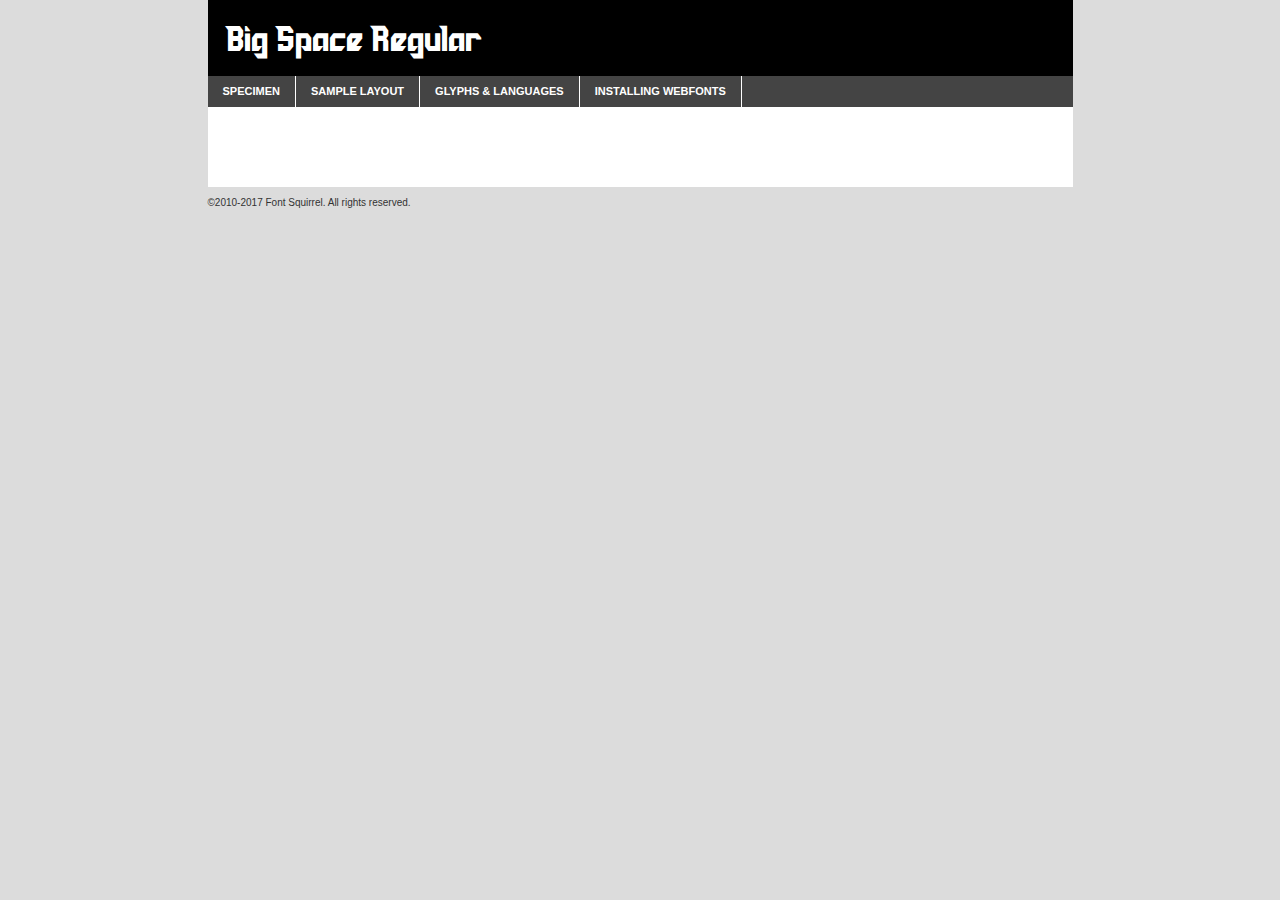
<file: fonts/big-space/bigspace-rpkx-demo.html>
<!DOCTYPE html PUBLIC "-//W3C//DTD XHTML 1.0 Transitional//EN"
        "http://www.w3.org/TR/xhtml1/DTD/xhtml1-transitional.dtd">

<html xmlns="http://www.w3.org/1999/xhtml" xml:lang="en" lang="en">
<head>
    <meta http-equiv="Content-Type" content="text/html; charset=utf-8"/>
    <script src="http://ajax.googleapis.com/ajax/libs/jquery/1.7.2/jquery.min.js" type="text/javascript" charset="utf-8"></script>
    <script type="text/javascript">
		(function($) {
			$.fn.easyTabs = function(option) {
				var param = jQuery.extend({ fadeSpeed: 'fast', defaultContent: 1, activeClass: 'active' }, option);
				$(this).each(function() {
					var thisId = '#' + this.id;
					if ( param.defaultContent == '' )
					{
						param.defaultContent = 1;
					}
					if ( typeof param.defaultContent == 'number' )
					{
						var defaultTab = $(thisId + ' .tabs li:eq(' + (param.defaultContent - 1) + ') a').attr('href').substr(1);
					}
					else
					{
						var defaultTab = param.defaultContent;
					}
					$(thisId + ' .tabs li a').each(function() {
						var tabToHide = $(this).attr('href').substr(1);
						$('#' + tabToHide).addClass('easytabs-tab-content');
					});
					hideAll();
					changeContent(defaultTab);

					function hideAll() {$(thisId + ' .easytabs-tab-content').hide();}

					function changeContent(tabId)
					{
						hideAll();
						$(thisId + ' .tabs li').removeClass(param.activeClass);
						$(thisId + ' .tabs li a[href=#' + tabId + ']').closest('li').addClass(param.activeClass);
						if ( param.fadeSpeed != 'none' )
						{
							$(thisId + ' #' + tabId).fadeIn(param.fadeSpeed);
						}
						else
						{
							$(thisId + ' #' + tabId).show();
						}
					}

					$(thisId + ' .tabs li').click(function() {
						var tabId = $(this).find('a').attr('href').substr(1);
						changeContent(tabId);
						return false;
					});
				});
			}
		})(jQuery);
    </script>
    <link rel="stylesheet" href="specimen_files/specimen_stylesheet.css" type="text/css" charset="utf-8"/>
    <link rel="stylesheet" href="stylesheet.css" type="text/css" charset="utf-8"/>

    <style type="text/css">
        		body {
			font-family: 'big_spaceregular';
        		}

            </style>

    <title>Big Space Regular Specimen</title>


    <script type="text/javascript" charset="utf-8">
		$(document).ready(function() {
			$('#container').easyTabs({ defaultContent: 1 });
		});
    </script>
</head>

<body>
<div id="container">
    <div id="header">
		Big Space Regular    </div>
    <ul class="tabs">
        <li><a href="#specimen">Specimen</a></li>
        <li><a href="#layout">Sample Layout</a></li>
		        <li><a href="#glyphs">Glyphs &amp; Languages</a></li>
        <li><a href="#installing">Installing Webfonts</a></li>

    </ul>

    <div id="main_content">


        <div id="specimen">

            <div class="section">
                <div class="grid12 firstcol">
                    <div class="huge">AaBb</div>
                </div>
            </div>

            <div class="section">
                <div class="glyph_range">A&#x200B;B&#x200b;C&#x200b;D&#x200b;E&#x200b;F&#x200b;G&#x200b;H&#x200b;I&#x200b;J&#x200b;K&#x200b;L&#x200b;M&#x200b;N&#x200b;O&#x200b;P&#x200b;Q&#x200b;R&#x200b;S&#x200b;T&#x200b;U&#x200b;V&#x200b;W&#x200b;X&#x200b;Y&#x200b;Z&#x200b;a&#x200b;b&#x200b;c&#x200b;d&#x200b;e&#x200b;f&#x200b;g&#x200b;h&#x200b;i&#x200b;j&#x200b;k&#x200b;l&#x200b;m&#x200b;n&#x200b;o&#x200b;p&#x200b;q&#x200b;r&#x200b;s&#x200b;t&#x200b;u&#x200b;v&#x200b;w&#x200b;x&#x200b;y&#x200b;z&#x200b;1&#x200b;2&#x200b;3&#x200b;4&#x200b;5&#x200b;6&#x200b;7&#x200b;8&#x200b;9&#x200b;0&#x200b;&amp;&#x200b;.&#x200b;,&#x200b;?&#x200b;!&#x200b;&#64;&#x200b;(&#x200b;)&#x200b;#&#x200b;$&#x200b;%&#x200b;*&#x200b;+&#x200b;-&#x200b;=&#x200b;:&#x200b;;</div>
            </div>
            <div class="section">
                <div class="grid12 firstcol">
                    <table class="sample_table">
                        <tr>
                            <td>10</td>
                            <td class="size10">abcdefghijklmnopqrstuvwxyzABCDEFGHIJKLMNOPQRSTUVWXYZ0123456789abcdefghijklmnopqrstuvwxyzABCDEFGHIJKLMNOPQRSTUVWXYZ0123456789abcdefghijklmnopqrstuvwxyzABCDEFGHIJKLMNOPQRSTUVWXYZ</td>
                        </tr>
                        <tr>
                            <td>11</td>
                            <td class="size11">abcdefghijklmnopqrstuvwxyzABCDEFGHIJKLMNOPQRSTUVWXYZ0123456789abcdefghijklmnopqrstuvwxyzABCDEFGHIJKLMNOPQRSTUVWXYZ0123456789abcdefghijklmnopqrstuvwxyzABCDEFGHIJKLMNOPQRSTUVWXYZ</td>
                        </tr>
                        <tr>
                            <td>12</td>
                            <td class="size12">abcdefghijklmnopqrstuvwxyzABCDEFGHIJKLMNOPQRSTUVWXYZ0123456789abcdefghijklmnopqrstuvwxyzABCDEFGHIJKLMNOPQRSTUVWXYZ0123456789abcdefghijklmnopqrstuvwxyzABCDEFGHIJKLMNOPQRSTUVWXYZ</td>
                        </tr>
                        <tr>
                            <td>13</td>
                            <td class="size13">abcdefghijklmnopqrstuvwxyzABCDEFGHIJKLMNOPQRSTUVWXYZ0123456789abcdefghijklmnopqrstuvwxyzABCDEFGHIJKLMNOPQRSTUVWXYZ0123456789abcdefghijklmnopqrstuvwxyzABCDEFGHIJKLMNOPQRSTUVWXYZ</td>
                        </tr>
                        <tr>
                            <td>14</td>
                            <td class="size14">abcdefghijklmnopqrstuvwxyzABCDEFGHIJKLMNOPQRSTUVWXYZ0123456789abcdefghijklmnopqrstuvwxyzABCDEFGHIJKLMNOPQRSTUVWXYZ0123456789abcdefghijklmnopqrstuvwxyzABCDEFGHIJKLMNOPQRSTUVWXYZ</td>
                        </tr>
                        <tr>
                            <td>16</td>
                            <td class="size16">abcdefghijklmnopqrstuvwxyzABCDEFGHIJKLMNOPQRSTUVWXYZ0123456789abcdefghijklmnopqrstuvwxyzABCDEFGHIJKLMNOPQRSTUVWXYZ</td>
                        </tr>
                        <tr>
                            <td>18</td>
                            <td class="size18">abcdefghijklmnopqrstuvwxyzABCDEFGHIJKLMNOPQRSTUVWXYZ0123456789abcdefghijklmnopqrstuvwxyzABCDEFGHIJKLMNOPQRSTUVWXYZ</td>
                        </tr>
                        <tr>
                            <td>20</td>
                            <td class="size20">abcdefghijklmnopqrstuvwxyzABCDEFGHIJKLMNOPQRSTUVWXYZ0123456789abcdefghijklmnopqrstuvwxyzABCDEFGHIJKLMNOPQRSTUVWXYZ</td>
                        </tr>
                        <tr>
                            <td>24</td>
                            <td class="size24">abcdefghijklmnopqrstuvwxyzABCDEFGHIJKLMNOPQRSTUVWXYZ0123456789abcdefghijklmnopqrstuvwxyzABCDEFGHIJKLMNOPQRSTUVWXYZ</td>
                        </tr>
                        <tr>
                            <td>30</td>
                            <td class="size30">abcdefghijklmnopqrstuvwxyzABCDEFGHIJKLMNOPQRSTUVWXYZ0123456789abcdefghijklmnopqrstuvwxyzABCDEFGHIJKLMNOPQRSTUVWXYZ</td>
                        </tr>
                        <tr>
                            <td>36</td>
                            <td class="size36">abcdefghijklmnopqrstuvwxyzABCDEFGHIJKLMNOPQRSTUVWXYZ0123456789abcdefghijklmnopqrstuvwxyzABCDEFGHIJKLMNOPQRSTUVWXYZ</td>
                        </tr>
                        <tr>
                            <td>48</td>
                            <td class="size48">abcdefghijklmnopqrstuvwxyzABCDEFGHIJKLMNOPQRSTUVWXYZ0123456789abcdefghijklmnopqrstuvwxyzABCDEFGHIJKLMNOPQRSTUVWXYZ</td>
                        </tr>
                        <tr>
                            <td>60</td>
                            <td class="size60">abcdefghijklmnopqrstuvwxyzABCDEFGHIJKLMNOPQRSTUVWXYZ0123456789abcdefghijklmnopqrstuvwxyzABCDEFGHIJKLMNOPQRSTUVWXYZ</td>
                        </tr>
                        <tr>
                            <td>72</td>
                            <td class="size72">abcdefghijklmnopqrstuvwxyzABCDEFGHIJKLMNOPQRSTUVWXYZ0123456789abcdefghijklmnopqrstuvwxyzABCDEFGHIJKLMNOPQRSTUVWXYZ</td>
                        </tr>
                        <tr>
                            <td>90</td>
                            <td class="size90">abcdefghijklmnopqrstuvwxyzABCDEFGHIJKLMNOPQRSTUVWXYZ0123456789abcdefghijklmnopqrstuvwxyzABCDEFGHIJKLMNOPQRSTUVWXYZ</td>
                        </tr>
                    </table>

                </div>

            </div>


            <div class="section" id="bodycomparison">


                <div id="xheight">
                    <div class="fontbody">&#x25FC;&#x25FC;&#x25FC;&#x25FC;&#x25FC;&#x25FC;&#x25FC;&#x25FC;&#x25FC;&#x25FC;&#x25FC;&#x25FC;&#x25FC;&#x25FC;&#x25FC;&#x25FC;&#x25FC;&#x25FC;&#x25FC;&#x25FC;&#x25FC;&#x25FC;&#x25FC;&#x25FC;&#x25FC;&#x25FC;&#x25FC;&#x25FC;&#x25FC;&#x25FC;&#x25FC;&#x25FC;&#x25FC;&#x25FC;&#x25FC;&#x25FC;&#x25FC;&#x25FC;&#x25FC;&#x25FC;&#x25FC;&#x25FC;&#x25FC;&#x25FC;&#x25FC;&#x25FC;&#x25FC;&#x25FC;&#x25FC;&#x25FC;&#x25FC;&#x25FC;&#x25FC;&#x25FC;&#x25FC;&#x25FC;&#x25FC;&#x25FC;&#x25FC;&#x25FC;&#x25FC;&#x25FC;&#x25FC;&#x25FC;&#x25FC;&#x25FC;&#x25FC;&#x25FC;&#x25FC;&#x25FC;&#x25FC;&#x25FC;&#x25FC;&#x25FC;&#x25FC;&#x25FC;&#x25FC;&#x25FC;&#x25FC;&#x25FC;&#x25FC;&#x25FC;&#x25FC;&#x25FC;&#x25FC;&#x25FC;&#x25FC;&#x25FC;&#x25FC;&#x25FC;&#x25FC;&#x25FC;&#x25FC;&#x25FC;&#x25FC;&#x25FC;&#x25FC;&#x25FC;&#x25FC;body</div>
                    <div class="arialbody">body</div>
                    <div class="verdanabody">body</div>
                    <div class="georgiabody">body</div>
                </div>
                <div class="fontbody" style="z-index:1">
                    body<span>Big Space Regular</span>
                </div>
                <div class="arialbody" style="z-index:1">
                    body<span>Arial</span>
                </div>
                <div class="verdanabody" style="z-index:1">
                    body<span>Verdana</span>
                </div>
                <div class="georgiabody" style="z-index:1">
                    body<span>Georgia</span>
                </div>


            </div>


            <div class="section psample psample_row1" id="">

                <div class="grid2 firstcol">
                    <p class="size10"><span>10.</span>Aenean lacinia bibendum nulla sed consectetur. Fusce dapibus, tellus ac cursus commodo, tortor mauris condimentum nibh, ut fermentum massa justo sit amet risus. Nullam id dolor id nibh ultricies vehicula ut id elit. Cum sociis natoque penatibus et magnis dis parturient montes, nascetur ridiculus mus. Nulla vitae elit libero, a pharetra augue.</p>

                </div>
                <div class="grid3">
                    <p class="size11"><span>11.</span>Aenean lacinia bibendum nulla sed consectetur. Fusce dapibus, tellus ac cursus commodo, tortor mauris condimentum nibh, ut fermentum massa justo sit amet risus. Nullam id dolor id nibh ultricies vehicula ut id elit. Cum sociis natoque penatibus et magnis dis parturient montes, nascetur ridiculus mus. Nulla vitae elit libero, a pharetra augue.</p>

                </div>
                <div class="grid3">
                    <p class="size12"><span>12.</span>Aenean lacinia bibendum nulla sed consectetur. Fusce dapibus, tellus ac cursus commodo, tortor mauris condimentum nibh, ut fermentum massa justo sit amet risus. Nullam id dolor id nibh ultricies vehicula ut id elit. Cum sociis natoque penatibus et magnis dis parturient montes, nascetur ridiculus mus. Nulla vitae elit libero, a pharetra augue.</p>

                </div>
                <div class="grid4">
                    <p class="size13"><span>13.</span>Aenean lacinia bibendum nulla sed consectetur. Fusce dapibus, tellus ac cursus commodo, tortor mauris condimentum nibh, ut fermentum massa justo sit amet risus. Nullam id dolor id nibh ultricies vehicula ut id elit. Cum sociis natoque penatibus et magnis dis parturient montes, nascetur ridiculus mus. Nulla vitae elit libero, a pharetra augue.</p>

                </div>
                <div class="white_blend"></div>

            </div>
            <div class="section psample psample_row2" id="">
                <div class="grid3 firstcol">
                    <p class="size14"><span>14.</span>Aenean lacinia bibendum nulla sed consectetur. Fusce dapibus, tellus ac cursus commodo, tortor mauris condimentum nibh, ut fermentum massa justo sit amet risus. Nullam id dolor id nibh ultricies vehicula ut id elit. Cum sociis natoque penatibus et magnis dis parturient montes, nascetur ridiculus mus. Nulla vitae elit libero, a pharetra augue.</p>

                </div>
                <div class="grid4">
                    <p class="size16"><span>16.</span>Aenean lacinia bibendum nulla sed consectetur. Fusce dapibus, tellus ac cursus commodo, tortor mauris condimentum nibh, ut fermentum massa justo sit amet risus. Nullam id dolor id nibh ultricies vehicula ut id elit. Cum sociis natoque penatibus et magnis dis parturient montes, nascetur ridiculus mus. Nulla vitae elit libero, a pharetra augue.</p>

                </div>
                <div class="grid5">
                    <p class="size18"><span>18.</span>Aenean lacinia bibendum nulla sed consectetur. Fusce dapibus, tellus ac cursus commodo, tortor mauris condimentum nibh, ut fermentum massa justo sit amet risus. Nullam id dolor id nibh ultricies vehicula ut id elit. Cum sociis natoque penatibus et magnis dis parturient montes, nascetur ridiculus mus. Nulla vitae elit libero, a pharetra augue.</p>

                </div>

                <div class="white_blend"></div>

            </div>

            <div class="section psample psample_row3" id="">
                <div class="grid5 firstcol">
                    <p class="size20"><span>20.</span>Aenean lacinia bibendum nulla sed consectetur. Fusce dapibus, tellus ac cursus commodo, tortor mauris condimentum nibh, ut fermentum massa justo sit amet risus. Nullam id dolor id nibh ultricies vehicula ut id elit. Cum sociis natoque penatibus et magnis dis parturient montes, nascetur ridiculus mus. Nulla vitae elit libero, a pharetra augue.</p>
                </div>
                <div class="grid7">
                    <p class="size24"><span>24.</span>Aenean lacinia bibendum nulla sed consectetur. Fusce dapibus, tellus ac cursus commodo, tortor mauris condimentum nibh, ut fermentum massa justo sit amet risus. Nullam id dolor id nibh ultricies vehicula ut id elit. Cum sociis natoque penatibus et magnis dis parturient montes, nascetur ridiculus mus. Nulla vitae elit libero, a pharetra augue.</p>
                </div>

                <div class="white_blend"></div>

            </div>

            <div class="section psample psample_row4" id="">
                <div class="grid12 firstcol">
                    <p class="size30"><span>30.</span>Aenean lacinia bibendum nulla sed consectetur. Fusce dapibus, tellus ac cursus commodo, tortor mauris condimentum nibh, ut fermentum massa justo sit amet risus. Nullam id dolor id nibh ultricies vehicula ut id elit. Cum sociis natoque penatibus et magnis dis parturient montes, nascetur ridiculus mus. Nulla vitae elit libero, a pharetra augue.</p>
                </div>
                <div class="white_blend"></div>

            </div>


            <div class="section psample psample_row1 fullreverse">
                <div class="grid2 firstcol">
                    <p class="size10"><span>10.</span>Aenean lacinia bibendum nulla sed consectetur. Fusce dapibus, tellus ac cursus commodo, tortor mauris condimentum nibh, ut fermentum massa justo sit amet risus. Nullam id dolor id nibh ultricies vehicula ut id elit. Cum sociis natoque penatibus et magnis dis parturient montes, nascetur ridiculus mus. Nulla vitae elit libero, a pharetra augue.</p>

                </div>
                <div class="grid3">
                    <p class="size11"><span>11.</span>Aenean lacinia bibendum nulla sed consectetur. Fusce dapibus, tellus ac cursus commodo, tortor mauris condimentum nibh, ut fermentum massa justo sit amet risus. Nullam id dolor id nibh ultricies vehicula ut id elit. Cum sociis natoque penatibus et magnis dis parturient montes, nascetur ridiculus mus. Nulla vitae elit libero, a pharetra augue.</p>

                </div>
                <div class="grid3">
                    <p class="size12"><span>12.</span>Aenean lacinia bibendum nulla sed consectetur. Fusce dapibus, tellus ac cursus commodo, tortor mauris condimentum nibh, ut fermentum massa justo sit amet risus. Nullam id dolor id nibh ultricies vehicula ut id elit. Cum sociis natoque penatibus et magnis dis parturient montes, nascetur ridiculus mus. Nulla vitae elit libero, a pharetra augue.</p>

                </div>
                <div class="grid4">
                    <p class="size13"><span>13.</span>Aenean lacinia bibendum nulla sed consectetur. Fusce dapibus, tellus ac cursus commodo, tortor mauris condimentum nibh, ut fermentum massa justo sit amet risus. Nullam id dolor id nibh ultricies vehicula ut id elit. Cum sociis natoque penatibus et magnis dis parturient montes, nascetur ridiculus mus. Nulla vitae elit libero, a pharetra augue.</p>

                </div>
                <div class="black_blend"></div>

            </div>

            <div class="section psample psample_row2 fullreverse">
                <div class="grid3 firstcol">
                    <p class="size14"><span>14.</span>Aenean lacinia bibendum nulla sed consectetur. Fusce dapibus, tellus ac cursus commodo, tortor mauris condimentum nibh, ut fermentum massa justo sit amet risus. Nullam id dolor id nibh ultricies vehicula ut id elit. Cum sociis natoque penatibus et magnis dis parturient montes, nascetur ridiculus mus. Nulla vitae elit libero, a pharetra augue.</p>

                </div>
                <div class="grid4">
                    <p class="size16"><span>16.</span>Aenean lacinia bibendum nulla sed consectetur. Fusce dapibus, tellus ac cursus commodo, tortor mauris condimentum nibh, ut fermentum massa justo sit amet risus. Nullam id dolor id nibh ultricies vehicula ut id elit. Cum sociis natoque penatibus et magnis dis parturient montes, nascetur ridiculus mus. Nulla vitae elit libero, a pharetra augue.</p>

                </div>
                <div class="grid5">
                    <p class="size18"><span>18.</span>Aenean lacinia bibendum nulla sed consectetur. Fusce dapibus, tellus ac cursus commodo, tortor mauris condimentum nibh, ut fermentum massa justo sit amet risus. Nullam id dolor id nibh ultricies vehicula ut id elit. Cum sociis natoque penatibus et magnis dis parturient montes, nascetur ridiculus mus. Nulla vitae elit libero, a pharetra augue.</p>

                </div>
                <div class="black_blend"></div>

            </div>

            <div class="section psample fullreverse psample_row3" id="">
                <div class="grid5 firstcol">
                    <p class="size20"><span>20.</span>Aenean lacinia bibendum nulla sed consectetur. Fusce dapibus, tellus ac cursus commodo, tortor mauris condimentum nibh, ut fermentum massa justo sit amet risus. Nullam id dolor id nibh ultricies vehicula ut id elit. Cum sociis natoque penatibus et magnis dis parturient montes, nascetur ridiculus mus. Nulla vitae elit libero, a pharetra augue.</p>
                </div>
                <div class="grid7">
                    <p class="size24"><span>24.</span>Aenean lacinia bibendum nulla sed consectetur. Fusce dapibus, tellus ac cursus commodo, tortor mauris condimentum nibh, ut fermentum massa justo sit amet risus. Nullam id dolor id nibh ultricies vehicula ut id elit. Cum sociis natoque penatibus et magnis dis parturient montes, nascetur ridiculus mus. Nulla vitae elit libero, a pharetra augue.</p>
                </div>

                <div class="black_blend"></div>

            </div>

            <div class="section psample fullreverse psample_row4" id="" style="border-bottom: 20px #000 solid;">
                <div class="grid12 firstcol">
                    <p class="size30"><span>30.</span>Aenean lacinia bibendum nulla sed consectetur. Fusce dapibus, tellus ac cursus commodo, tortor mauris condimentum nibh, ut fermentum massa justo sit amet risus. Nullam id dolor id nibh ultricies vehicula ut id elit. Cum sociis natoque penatibus et magnis dis parturient montes, nascetur ridiculus mus. Nulla vitae elit libero, a pharetra augue.</p>
                </div>
                <div class="black_blend"></div>

            </div>


        </div>

        <div id="layout">

            <div class="section">

                <div class="grid12 firstcol">
                    <h1>Lorem Ipsum Dolor</h1>
                    <h2>Etiam porta sem malesuada magna mollis euismod</h2>

                    <p class="byline">By <a href="#link">Aenean Lacinia</a></p>
                </div>
            </div>
            <div class="section">
                <div class="grid8 firstcol">
                    <p class="large">Donec sed odio dui. Morbi leo risus, porta ac consectetur ac, vestibulum at eros. Fusce dapibus, tellus ac cursus commodo, tortor mauris condimentum nibh, ut fermentum massa justo sit amet risus. </p>


                    <h3>Pellentesque ornare sem</h3>

                    <p>Maecenas sed diam eget risus varius blandit sit amet non magna. Maecenas faucibus mollis interdum. Donec ullamcorper nulla non metus auctor fringilla. Nullam id dolor id nibh ultricies vehicula ut id elit. Nullam id dolor id nibh ultricies vehicula ut id elit. </p>

                    <p>Aenean eu leo quam. Pellentesque ornare sem lacinia quam venenatis vestibulum. Lorem ipsum dolor sit amet, consectetur adipiscing elit. Cum sociis natoque penatibus et magnis dis parturient montes, nascetur ridiculus mus. </p>

                    <p>Nulla vitae elit libero, a pharetra augue. Praesent commodo cursus magna, vel scelerisque nisl consectetur et. Aenean lacinia bibendum nulla sed consectetur. </p>

                    <p>Nullam quis risus eget urna mollis ornare vel eu leo. Nullam quis risus eget urna mollis ornare vel eu leo. Maecenas sed diam eget risus varius blandit sit amet non magna. Donec ullamcorper nulla non metus auctor fringilla. </p>

                    <h3>Cras mattis consectetur</h3>

                    <p>Aenean eu leo quam. Pellentesque ornare sem lacinia quam venenatis vestibulum. Aenean lacinia bibendum nulla sed consectetur. Integer posuere erat a ante venenatis dapibus posuere velit aliquet. Cras mattis consectetur purus sit amet fermentum. </p>

                    <p>Nullam id dolor id nibh ultricies vehicula ut id elit. Nullam quis risus eget urna mollis ornare vel eu leo. Cras mattis consectetur purus sit amet fermentum.</p>
                </div>

                <div class="grid4 sidebar">

                    <div class="box reverse">
                        <p class="last">Nullam quis risus eget urna mollis ornare vel eu leo. Donec ullamcorper nulla non metus auctor fringilla. Cras mattis consectetur purus sit amet fermentum. Sed posuere consectetur est at lobortis. Lorem ipsum dolor sit amet, consectetur adipiscing elit. </p>
                    </div>

                    <p class="caption">Maecenas sed diam eget risus varius.</p>

                    <p>Vestibulum id ligula porta felis euismod semper. Integer posuere erat a ante venenatis dapibus posuere velit aliquet. Vestibulum id ligula porta felis euismod semper. Sed posuere consectetur est at lobortis. Maecenas sed diam eget risus varius blandit sit amet non magna. Fusce dapibus, tellus ac cursus commodo, tortor mauris condimentum nibh, ut fermentum massa justo sit amet risus. </p>


                    <p>Duis mollis, est non commodo luctus, nisi erat porttitor ligula, eget lacinia odio sem nec elit. Aenean lacinia bibendum nulla sed consectetur. Vivamus sagittis lacus vel augue laoreet rutrum faucibus dolor auctor. Aenean lacinia bibendum nulla sed consectetur. Nullam quis risus eget urna mollis ornare vel eu leo. </p>

                    <p>Praesent commodo cursus magna, vel scelerisque nisl consectetur et. Donec ullamcorper nulla non metus auctor fringilla. Maecenas faucibus mollis interdum. Fusce dapibus, tellus ac cursus commodo, tortor mauris condimentum nibh, ut fermentum massa justo sit amet risus. </p>

                </div>
            </div>

        </div>


		

        <div id="glyphs">
            <div class="section">
                <div class="grid12 firstcol">

                    <h1>Language Support</h1>
                    <p>The subset of Big Space Regular in this kit supports the following languages:<br/>

						Albanian, Basque, Breton, Chamorro, Danish, English, Faroese, Finnish, Frisian, Galician, German, Icelandic, Italian, Malagasy, Norwegian, Portuguese, Spanish, Alsatian, Aragonese, Arapaho, Arrernte, Asturian, Aymara, Bislama, Cebuano, Corsican, Fijian, French_creole, Genoese, Gilbertese, Greenlandic, Haitian_creole, Hiligaynon, Hmong, Hopi, Ibanag, Iloko_ilokano, Indonesian, Interglossa_glosa, Interlingua, Irish_gaelic, Jerriais, Lojban, Lombard, Luxembourgeois, Manx, Mohawk, Norfolk_pitcairnese, Occitan, Oromo, Pangasinan, Papiamento, Piedmontese, Potawatomi, Rhaeto-romance, Romansh, Rotokas, Sami_lule, Sardinian, Scots_gaelic, Seychelles_creole, Shona, Sicilian, Somali, Southern_ndebele, Swahili, Swati_swazi, Tagalog_filipino_pilipino, Tetum, Tok_pisin, Uyghur_latinized, Volapuk, Walloon, Warlpiri, Xhosa, Yapese, Zulu, Latinbasic, Ubasic, Demo                    </p>
                    <h1>Glyph Chart</h1>
                    <p>The subset of Big Space Regular in this kit includes all the glyphs listed below. Unicode entities are included above each glyph to help you insert individual characters into your layout.</p>
                    <div id="glyph_chart">

																				                                <div><p>&amp;#29;</p>&#29;</div>
																				                                <div><p>&amp;#13;</p>&#13;</div>
																				                                <div><p>&amp;#29;</p>&#29;</div>
																				                                <div><p>&amp;#32;</p>&#32;</div>
																				                                <div><p>&amp;#33;</p>&#33;</div>
																				                                <div><p>&amp;#34;</p>&#34;</div>
																				                                <div><p>&amp;#35;</p>&#35;</div>
																				                                <div><p>&amp;#36;</p>&#36;</div>
																				                                <div><p>&amp;#37;</p>&#37;</div>
																				                                <div><p>&amp;#38;</p>&#38;</div>
																				                                <div><p>&amp;#39;</p>&#39;</div>
																				                                <div><p>&amp;#40;</p>&#40;</div>
																				                                <div><p>&amp;#41;</p>&#41;</div>
																				                                <div><p>&amp;#42;</p>&#42;</div>
																				                                <div><p>&amp;#43;</p>&#43;</div>
																				                                <div><p>&amp;#44;</p>&#44;</div>
																				                                <div><p>&amp;#45;</p>&#45;</div>
																				                                <div><p>&amp;#46;</p>&#46;</div>
																				                                <div><p>&amp;#47;</p>&#47;</div>
																				                                <div><p>&amp;#48;</p>&#48;</div>
																				                                <div><p>&amp;#49;</p>&#49;</div>
																				                                <div><p>&amp;#50;</p>&#50;</div>
																				                                <div><p>&amp;#51;</p>&#51;</div>
																				                                <div><p>&amp;#52;</p>&#52;</div>
																				                                <div><p>&amp;#53;</p>&#53;</div>
																				                                <div><p>&amp;#54;</p>&#54;</div>
																				                                <div><p>&amp;#55;</p>&#55;</div>
																				                                <div><p>&amp;#56;</p>&#56;</div>
																				                                <div><p>&amp;#57;</p>&#57;</div>
																				                                <div><p>&amp;#58;</p>&#58;</div>
																				                                <div><p>&amp;#59;</p>&#59;</div>
																				                                <div><p>&amp;#60;</p>&#60;</div>
																				                                <div><p>&amp;#61;</p>&#61;</div>
																				                                <div><p>&amp;#62;</p>&#62;</div>
																				                                <div><p>&amp;#63;</p>&#63;</div>
																				                                <div><p>&amp;#64;</p>&#64;</div>
																				                                <div><p>&amp;#65;</p>&#65;</div>
																				                                <div><p>&amp;#66;</p>&#66;</div>
																				                                <div><p>&amp;#67;</p>&#67;</div>
																				                                <div><p>&amp;#68;</p>&#68;</div>
																				                                <div><p>&amp;#69;</p>&#69;</div>
																				                                <div><p>&amp;#70;</p>&#70;</div>
																				                                <div><p>&amp;#71;</p>&#71;</div>
																				                                <div><p>&amp;#72;</p>&#72;</div>
																				                                <div><p>&amp;#73;</p>&#73;</div>
																				                                <div><p>&amp;#74;</p>&#74;</div>
																				                                <div><p>&amp;#75;</p>&#75;</div>
																				                                <div><p>&amp;#76;</p>&#76;</div>
																				                                <div><p>&amp;#77;</p>&#77;</div>
																				                                <div><p>&amp;#78;</p>&#78;</div>
																				                                <div><p>&amp;#79;</p>&#79;</div>
																				                                <div><p>&amp;#80;</p>&#80;</div>
																				                                <div><p>&amp;#81;</p>&#81;</div>
																				                                <div><p>&amp;#82;</p>&#82;</div>
																				                                <div><p>&amp;#83;</p>&#83;</div>
																				                                <div><p>&amp;#84;</p>&#84;</div>
																				                                <div><p>&amp;#85;</p>&#85;</div>
																				                                <div><p>&amp;#86;</p>&#86;</div>
																				                                <div><p>&amp;#87;</p>&#87;</div>
																				                                <div><p>&amp;#88;</p>&#88;</div>
																				                                <div><p>&amp;#89;</p>&#89;</div>
																				                                <div><p>&amp;#90;</p>&#90;</div>
																				                                <div><p>&amp;#91;</p>&#91;</div>
																				                                <div><p>&amp;#92;</p>&#92;</div>
																				                                <div><p>&amp;#93;</p>&#93;</div>
																				                                <div><p>&amp;#94;</p>&#94;</div>
																				                                <div><p>&amp;#95;</p>&#95;</div>
																				                                <div><p>&amp;#96;</p>&#96;</div>
																				                                <div><p>&amp;#97;</p>&#97;</div>
																				                                <div><p>&amp;#98;</p>&#98;</div>
																				                                <div><p>&amp;#99;</p>&#99;</div>
																				                                <div><p>&amp;#100;</p>&#100;</div>
																				                                <div><p>&amp;#101;</p>&#101;</div>
																				                                <div><p>&amp;#102;</p>&#102;</div>
																				                                <div><p>&amp;#103;</p>&#103;</div>
																				                                <div><p>&amp;#104;</p>&#104;</div>
																				                                <div><p>&amp;#105;</p>&#105;</div>
																				                                <div><p>&amp;#106;</p>&#106;</div>
																				                                <div><p>&amp;#107;</p>&#107;</div>
																				                                <div><p>&amp;#108;</p>&#108;</div>
																				                                <div><p>&amp;#109;</p>&#109;</div>
																				                                <div><p>&amp;#110;</p>&#110;</div>
																				                                <div><p>&amp;#111;</p>&#111;</div>
																				                                <div><p>&amp;#112;</p>&#112;</div>
																				                                <div><p>&amp;#113;</p>&#113;</div>
																				                                <div><p>&amp;#114;</p>&#114;</div>
																				                                <div><p>&amp;#115;</p>&#115;</div>
																				                                <div><p>&amp;#116;</p>&#116;</div>
																				                                <div><p>&amp;#117;</p>&#117;</div>
																				                                <div><p>&amp;#118;</p>&#118;</div>
																				                                <div><p>&amp;#119;</p>&#119;</div>
																				                                <div><p>&amp;#120;</p>&#120;</div>
																				                                <div><p>&amp;#121;</p>&#121;</div>
																				                                <div><p>&amp;#122;</p>&#122;</div>
																				                                <div><p>&amp;#123;</p>&#123;</div>
																				                                <div><p>&amp;#124;</p>&#124;</div>
																				                                <div><p>&amp;#125;</p>&#125;</div>
																				                                <div><p>&amp;#126;</p>&#126;</div>
																				                                <div><p>&amp;#160;</p>&#160;</div>
																				                                <div><p>&amp;#161;</p>&#161;</div>
																				                                <div><p>&amp;#162;</p>&#162;</div>
																				                                <div><p>&amp;#163;</p>&#163;</div>
																				                                <div><p>&amp;#164;</p>&#164;</div>
																				                                <div><p>&amp;#165;</p>&#165;</div>
																				                                <div><p>&amp;#166;</p>&#166;</div>
																				                                <div><p>&amp;#167;</p>&#167;</div>
																				                                <div><p>&amp;#168;</p>&#168;</div>
																				                                <div><p>&amp;#169;</p>&#169;</div>
																				                                <div><p>&amp;#170;</p>&#170;</div>
																				                                <div><p>&amp;#171;</p>&#171;</div>
																				                                <div><p>&amp;#172;</p>&#172;</div>
																				                                <div><p>&amp;#173;</p>&#173;</div>
																				                                <div><p>&amp;#174;</p>&#174;</div>
																				                                <div><p>&amp;#175;</p>&#175;</div>
																				                                <div><p>&amp;#176;</p>&#176;</div>
																				                                <div><p>&amp;#177;</p>&#177;</div>
																				                                <div><p>&amp;#178;</p>&#178;</div>
																				                                <div><p>&amp;#179;</p>&#179;</div>
																				                                <div><p>&amp;#180;</p>&#180;</div>
																				                                <div><p>&amp;#181;</p>&#181;</div>
																				                                <div><p>&amp;#182;</p>&#182;</div>
																				                                <div><p>&amp;#183;</p>&#183;</div>
																				                                <div><p>&amp;#184;</p>&#184;</div>
																				                                <div><p>&amp;#185;</p>&#185;</div>
																				                                <div><p>&amp;#186;</p>&#186;</div>
																				                                <div><p>&amp;#187;</p>&#187;</div>
																				                                <div><p>&amp;#188;</p>&#188;</div>
																				                                <div><p>&amp;#189;</p>&#189;</div>
																				                                <div><p>&amp;#190;</p>&#190;</div>
																				                                <div><p>&amp;#191;</p>&#191;</div>
																				                                <div><p>&amp;#192;</p>&#192;</div>
																				                                <div><p>&amp;#193;</p>&#193;</div>
																				                                <div><p>&amp;#194;</p>&#194;</div>
																				                                <div><p>&amp;#195;</p>&#195;</div>
																				                                <div><p>&amp;#196;</p>&#196;</div>
																				                                <div><p>&amp;#197;</p>&#197;</div>
																				                                <div><p>&amp;#198;</p>&#198;</div>
																				                                <div><p>&amp;#199;</p>&#199;</div>
																				                                <div><p>&amp;#200;</p>&#200;</div>
																				                                <div><p>&amp;#201;</p>&#201;</div>
																				                                <div><p>&amp;#202;</p>&#202;</div>
																				                                <div><p>&amp;#203;</p>&#203;</div>
																				                                <div><p>&amp;#204;</p>&#204;</div>
																				                                <div><p>&amp;#205;</p>&#205;</div>
																				                                <div><p>&amp;#206;</p>&#206;</div>
																				                                <div><p>&amp;#207;</p>&#207;</div>
																				                                <div><p>&amp;#208;</p>&#208;</div>
																				                                <div><p>&amp;#209;</p>&#209;</div>
																				                                <div><p>&amp;#210;</p>&#210;</div>
																				                                <div><p>&amp;#211;</p>&#211;</div>
																				                                <div><p>&amp;#212;</p>&#212;</div>
																				                                <div><p>&amp;#213;</p>&#213;</div>
																				                                <div><p>&amp;#214;</p>&#214;</div>
																				                                <div><p>&amp;#215;</p>&#215;</div>
																				                                <div><p>&amp;#216;</p>&#216;</div>
																				                                <div><p>&amp;#217;</p>&#217;</div>
																				                                <div><p>&amp;#218;</p>&#218;</div>
																				                                <div><p>&amp;#219;</p>&#219;</div>
																				                                <div><p>&amp;#220;</p>&#220;</div>
																				                                <div><p>&amp;#221;</p>&#221;</div>
																				                                <div><p>&amp;#222;</p>&#222;</div>
																				                                <div><p>&amp;#223;</p>&#223;</div>
																				                                <div><p>&amp;#224;</p>&#224;</div>
																				                                <div><p>&amp;#225;</p>&#225;</div>
																				                                <div><p>&amp;#226;</p>&#226;</div>
																				                                <div><p>&amp;#227;</p>&#227;</div>
																				                                <div><p>&amp;#228;</p>&#228;</div>
																				                                <div><p>&amp;#229;</p>&#229;</div>
																				                                <div><p>&amp;#230;</p>&#230;</div>
																				                                <div><p>&amp;#231;</p>&#231;</div>
																				                                <div><p>&amp;#232;</p>&#232;</div>
																				                                <div><p>&amp;#233;</p>&#233;</div>
																				                                <div><p>&amp;#234;</p>&#234;</div>
																				                                <div><p>&amp;#235;</p>&#235;</div>
																				                                <div><p>&amp;#236;</p>&#236;</div>
																				                                <div><p>&amp;#237;</p>&#237;</div>
																				                                <div><p>&amp;#238;</p>&#238;</div>
																				                                <div><p>&amp;#239;</p>&#239;</div>
																				                                <div><p>&amp;#240;</p>&#240;</div>
																				                                <div><p>&amp;#241;</p>&#241;</div>
																				                                <div><p>&amp;#242;</p>&#242;</div>
																				                                <div><p>&amp;#243;</p>&#243;</div>
																				                                <div><p>&amp;#244;</p>&#244;</div>
																				                                <div><p>&amp;#245;</p>&#245;</div>
																				                                <div><p>&amp;#246;</p>&#246;</div>
																				                                <div><p>&amp;#247;</p>&#247;</div>
																				                                <div><p>&amp;#248;</p>&#248;</div>
																				                                <div><p>&amp;#249;</p>&#249;</div>
																				                                <div><p>&amp;#250;</p>&#250;</div>
																				                                <div><p>&amp;#251;</p>&#251;</div>
																				                                <div><p>&amp;#252;</p>&#252;</div>
																				                                <div><p>&amp;#253;</p>&#253;</div>
																				                                <div><p>&amp;#254;</p>&#254;</div>
																				                                <div><p>&amp;#255;</p>&#255;</div>
																				                                <div><p>&amp;#710;</p>&#710;</div>
																				                                <div><p>&amp;#732;</p>&#732;</div>
																				                                <div><p>&amp;#8192;</p>&#8192;</div>
																				                                <div><p>&amp;#8193;</p>&#8193;</div>
																				                                <div><p>&amp;#8194;</p>&#8194;</div>
																				                                <div><p>&amp;#8195;</p>&#8195;</div>
																				                                <div><p>&amp;#8196;</p>&#8196;</div>
																				                                <div><p>&amp;#8197;</p>&#8197;</div>
																				                                <div><p>&amp;#8198;</p>&#8198;</div>
																				                                <div><p>&amp;#8199;</p>&#8199;</div>
																				                                <div><p>&amp;#8200;</p>&#8200;</div>
																				                                <div><p>&amp;#8201;</p>&#8201;</div>
																				                                <div><p>&amp;#8202;</p>&#8202;</div>
																				                                <div><p>&amp;#8208;</p>&#8208;</div>
																				                                <div><p>&amp;#8209;</p>&#8209;</div>
																				                                <div><p>&amp;#8210;</p>&#8210;</div>
																				                                <div><p>&amp;#8211;</p>&#8211;</div>
																				                                <div><p>&amp;#8212;</p>&#8212;</div>
																				                                <div><p>&amp;#8216;</p>&#8216;</div>
																				                                <div><p>&amp;#8217;</p>&#8217;</div>
																				                                <div><p>&amp;#8218;</p>&#8218;</div>
																				                                <div><p>&amp;#8220;</p>&#8220;</div>
																				                                <div><p>&amp;#8221;</p>&#8221;</div>
																				                                <div><p>&amp;#8222;</p>&#8222;</div>
																				                                <div><p>&amp;#8226;</p>&#8226;</div>
																				                                <div><p>&amp;#8230;</p>&#8230;</div>
																				                                <div><p>&amp;#8239;</p>&#8239;</div>
																				                                <div><p>&amp;#8249;</p>&#8249;</div>
																				                                <div><p>&amp;#8250;</p>&#8250;</div>
																				                                <div><p>&amp;#8287;</p>&#8287;</div>
																				                                <div><p>&amp;#8364;</p>&#8364;</div>
																				                                <div><p>&amp;#8482;</p>&#8482;</div>
																				                                <div><p>&amp;#9724;</p>&#9724;</div>
																																													                    </div>
                </div>


            </div>
        </div>


        <div id="specs">

        </div>

        <div id="installing">
            <div class="section">
                <div class="grid7 firstcol">
                    <h1>Installing Webfonts</h1>

                    <p>Webfonts are supported by all major browser platforms but not all in the same way. There are currently four different font formats that must be included in order to target all browsers. This includes TTF, WOFF, EOT and SVG.</p>

                    <h2>1. Upload your webfonts</h2>
                    <p>You must upload your webfont kit to your website. They should be in or near the same directory as your CSS files.</p>

                    <h2>2. Include the webfont stylesheet</h2>
                    <p>A special CSS @font-face declaration helps the various browsers select the appropriate font it needs without causing you a bunch of headaches. Learn more about this syntax by reading the <a href="https://www.fontspring.com/blog/further-hardening-of-the-bulletproof-syntax">Fontspring blog post</a> about it. The code for it is as follows:</p>


                    <code>
                        @font-face{
                        font-family: 'MyWebFont';
                        src: url('WebFont.eot');
                        src: url('WebFont.eot?#iefix') format('embedded-opentype'),
                        url('WebFont.woff') format('woff'),
                        url('WebFont.ttf') format('truetype'),
                        url('WebFont.svg#webfont') format('svg');
                        }
                    </code>

                    <p>We've already gone ahead and generated the code for you. All you have to do is link to the stylesheet in your HTML, like this:</p>
                    <code>&lt;link rel=&quot;stylesheet&quot; href=&quot;stylesheet.css&quot; type=&quot;text/css&quot; charset=&quot;utf-8&quot; /&gt;</code>

                    <h2>3. Modify your own stylesheet</h2>
                    <p>To take advantage of your new fonts, you must tell your stylesheet to use them. Look at the original @font-face declaration above and find the property called "font-family." The name linked there will be what you use to reference the font. Prepend that webfont name to the font stack in the "font-family" property, inside the selector you want to change. For example:</p>
                    <code>p { font-family: 'WebFont', Arial, sans-serif; }</code>

                    <h2>4. Test</h2>
                    <p>Getting webfonts to work cross-browser <em>can</em> be tricky. Use the information in the sidebar to help you if you find that fonts aren't loading in a particular browser.</p>
                </div>

                <div class="grid5 sidebar">
                    <div class="box">
                        <h2>Troubleshooting<br/>Font-Face Problems</h2>
                        <p>Having trouble getting your webfonts to load in your new website? Here are some tips to sort out what might be the problem.</p>

                        <h3>Fonts not showing in any browser</h3>

                        <p>This sounds like you need to work on the plumbing. You either did not upload the fonts to the correct directory, or you did not link the fonts properly in the CSS. If you've confirmed that all this is correct and you still have a problem, take a look at your .htaccess file and see if requests are getting intercepted.</p>

                        <h3>Fonts not loading in iPhone or iPad</h3>

                        <p>The most common problem here is that you are serving the fonts from an IIS server. IIS refuses to serve files that have unknown MIME types. If that is the case, you must set the MIME type for SVG to "image/svg+xml" in the server settings. Follow these instructions from Microsoft if you need help.</p>

                        <h3>Fonts not loading in Firefox</h3>

                        <p>The primary reason for this failure? You are still using a version Firefox older than 3.5. So upgrade already! If that isn't it, then you are very likely serving fonts from a different domain. Firefox requires that all font assets be served from the same domain. Lastly it is possible that you need to add WOFF to your list of MIME types (if you are serving via IIS.)</p>

                        <h3>Fonts not loading in IE</h3>

                        <p>Are you looking at Internet Explorer on an actual Windows machine or are you cheating by using a service like Adobe BrowserLab? Many of these screenshot services do not render @font-face for IE. Best to test it on a real machine.</p>

                        <h3>Fonts not loading in IE9</h3>

                        <p>IE9, like Firefox, requires that fonts be served from the same domain as the website. Make sure that is the case.</p>
                    </div>
                </div>
            </div>

        </div>

    </div>
    <div id="footer">
        <p>&copy;2010-2017 Font Squirrel. All rights reserved.</p>
    </div>
</div>
</body>
</html>
</file>
<file: fonts/big-space/stylesheet.css>
/*! Generated by Font Squirrel (https://www.fontsquirrel.com) on December 6, 2022 */



@font-face {
    font-family: 'big_spaceregular';
    src: url('bigspace-rpkx-webfont.woff2') format('woff2'),
         url('bigspace-rpkx-webfont.woff') format('woff');
    font-weight: normal;
    font-style: normal;

}
</file>
<file: fonts/big-space/specimen_files/specimen_stylesheet.css>
@import url('grid_12-825-55-15.css');

/*  
	CSS Reset by Eric Meyer - Released under Public Domain
    http://meyerweb.com/eric/tools/css/reset/
*/
html, body, div, span, applet, object, iframe,
h1, h2, h3, h4, h5, h6, p, blockquote, pre,
a, abbr, acronym, address, big, cite, code,
del, dfn, em, font, img, ins, kbd, q, s, samp,
small, strike, strong, sub, sup, tt, var,
b, u, i, center, dl, dt, dd, ol, ul, li,
fieldset, form, label, legend, table,
caption, tbody, tfoot, thead, tr, th, td {
	margin:         0;
	padding:        0;
	border:         0;
	outline:        0;
	font-size:      100%;
	vertical-align: baseline;
	background:     transparent;
}

body {
	line-height: 1;
}

ol, ul {
	list-style: none;
}

blockquote, q {
	quotes: none;
}

blockquote:before, blockquote:after,
q:before, q:after {
	content: '';
	content: none;
}

:focus {
	outline: 0;
}

ins {
	text-decoration: none;
}

del {
	text-decoration: line-through;
}

table {
	border-collapse: collapse;
	border-spacing:  0;
}


body {
	color:            #000;
	background-color: #dcdcdc;
}

a {
	text-decoration: none;
	color:           #1883ba;
}

h1 {
	font-size:     32px;
	font-weight:   normal;
	font-style:    normal;
	margin-bottom: 18px;
}

h2 {
	font-size: 18px;
}

#container {
	width:  865px;
	margin: 0px auto;
}


#header {
	padding:          20px;
	font-size:        36px;
	background-color: #000;
	color:            #fff;
}

#header span {
	color: #666;
}

#main_content {
	background-color: #fff;
	padding:          60px 20px 20px;
}


#footer p {
	margin:         0;
	padding-top:    10px;
	padding-bottom: 50px;
	color:          #333;
	font:           10px Arial, sans-serif;
}

.tabs {
	width:            100%;
	height:           31px;
	background-color: #444;
}

.tabs li {
	float:            left;
	margin:           0;
	overflow:         hidden;
	background-color: #444;
}

.tabs li a {
	display:         block;
	color:           #fff;
	text-decoration: none;
	font:            bold 11px/11px 'Arial';
	text-transform:  uppercase;
	padding:         10px 15px;
	border-right:    1px solid #fff;
}

.tabs li a:hover {
	background-color: #00b3ff;

}

.tabs li.active a {
	color:            #000;
	background-color: #fff;
}


div.huge {

	font-size:      300px;
	line-height:    1em;
	padding:        0;
	letter-spacing: -.02em;
	overflow:       hidden;
}

div.glyph_range {
	font-size:   72px;
	line-height: 1.1em;
}

.size10 {
	font-size: 10px;
}

.size11 {
	font-size: 11px;
}

.size12 {
	font-size: 12px;
}

.size13 {
	font-size: 13px;
}

.size14 {
	font-size: 14px;
}

.size16 {
	font-size: 16px;
}

.size18 {
	font-size: 18px;
}

.size20 {
	font-size: 20px;
}

.size24 {
	font-size: 24px;
}

.size30 {
	font-size: 30px;
}

.size36 {
	font-size: 36px;
}

.size48 {
	font-size: 48px;
}

.size60 {
	font-size: 60px;
}

.size72 {
	font-size: 72px;
}

.size90 {
	font-size: 90px;
}


.psample_row1 {
	height: 120px;
}

.psample_row1 {
	height: 120px;
}

.psample_row2 {
	height: 160px;
}

.psample_row3 {
	height: 160px;
}

.psample_row4 {
	height: 160px;
}

.psample {
	overflow: hidden;
	position: relative;
}

.psample p {
	line-height: 1.3em;
	display:     block;
	overflow:    hidden;
	margin:      0;
}

.psample span {
	margin-right: .5em;
}

.white_blend {
	width:            100%;
	height:           61px;
	background-image: url([data-uri]);
	position:         absolute;
	bottom:           0;
}

.black_blend {
	width:            100%;
	height:           61px;
	background-image: url([data-uri]);
	position:         absolute;
	bottom:           0;
}

.fullreverse {
	background:    #000 !important;
	color:         #fff !important;
	margin-left:   -20px;
	padding-left:  20px;
	margin-right:  -20px;
	padding-right: 20px;
	padding:       20px;
	margin-bottom: 0;
}


.sample_table td {
	padding-top:    3px;
	padding-bottom: 5px;
	padding-left:   5px;
	vertical-align: middle;
	line-height:    1.2em;
}

.sample_table td:first-child {
	background-color: #eee;
	text-align:       right;
	padding-right:    5px;
	padding-left:     0;
	padding:          5px;
	font:             11px/12px 'Courier New', Courier, mono;
}

code {
	white-space:      pre;
	background-color: #eee;
	display:          block;
	padding:          10px;
	margin-bottom:    18px;
	overflow:         auto;
}


.bottom, .last {
	margin-bottom:  0 !important;
	padding-bottom: 0 !important;
}

.box {
	padding:       18px;
	margin-bottom: 18px;
	background:    #eee;
}

.reverse, .reversed {
	background: #000 !important;
	color:      #fff !important;
	border:     none !important;
}

#bodycomparison {
	position:    relative;
	overflow:    hidden;
	font-size:   72px;
	height:      90px;
	white-space: nowrap;
}

#bodycomparison div {
	font-size:   72px;
	line-height: 90px;
	display:     inline;
	margin:      0 15px 0 0;
	padding:     0;
}

#bodycomparison div span {
	font:     10px Arial;
	position: absolute;
	left:     0;
}

#xheight {
	float:       none;
	position:    absolute;
	color:       #d9f3ff;
	font-size:   72px;
	line-height: 90px;
}

.fontbody {
	position: relative;
}

.arialbody {
	font-family: Arial;
	position:    relative;
}

.verdanabody {
	font-family: Verdana;
	position:    relative;
}

.georgiabody {
	font-family: Georgia;
	position:    relative;
}

/* @group Layout page
 */

#layout h1 {
	font-size:   36px;
	line-height: 42px;
	font-weight: normal;
	font-style:  normal;
}

#layout h2 {
	font-size:   24px;
	line-height: 23px;
	font-weight: normal;
	font-style:  normal;
}

#layout h3 {
	font-size:   22px;
	line-height: 1.4em;
	margin-top:  1em;
	font-weight: normal;
	font-style:  normal;
}


#layout p.byline {
	font-size:     12px;
	margin-top:    18px;
	line-height:   12px;
	margin-bottom: 0;
}

#layout p {
	font-size:     14px;
	line-height:   21px;
	margin-bottom: .5em;
}

#layout p.large {
	font-size:   18px;
	line-height: 26px;
}

#layout .sidebar p {
	font-size:   12px;
	line-height: 1.4em;
}

#layout p.caption {
	font-size:     10px;
	margin-top:    -16px;
	margin-bottom: 18px;
}

/* @end */

/* @group Glyphs */

#glyph_chart div {
	background-color: #d9f3ff;
	color:            black;
	float:            left;
	font-size:        36px;
	height:           1.2em;
	line-height:      1.2em;
	margin-bottom:    1px;
	margin-right:     1px;
	text-align:       center;
	width:            1.2em;
	position:         relative;
	padding:          .6em .2em .2em;
}

#glyph_chart div p {
	position:         absolute;
	left:             0;
	top:              0;
	display:          block;
	text-align:       center;
	font:             bold 9px Arial, sans-serif;
	background-color: #3a768f;
	width:            100%;
	color:            #fff;
	padding:          2px 0;
}


#glyphs h1 {
	font-family: Arial, sans-serif;
}

/* @end */

/* @group Installing */

#installing {
	font: 13px Arial, sans-serif;
}

#installing p,
#glyphs p {
	line-height:   1.2em;
	margin-bottom: 18px;
	font:          13px Arial, sans-serif;
}


#installing h3 {
	font-size:  15px;
	margin-top: 18px;
}

/* @end */

#rendering h1 {
	font-family: Arial, sans-serif;
}

.render_table td {
	font:           11px 'Courier New', Courier, mono;
	vertical-align: middle;
}
</file>
